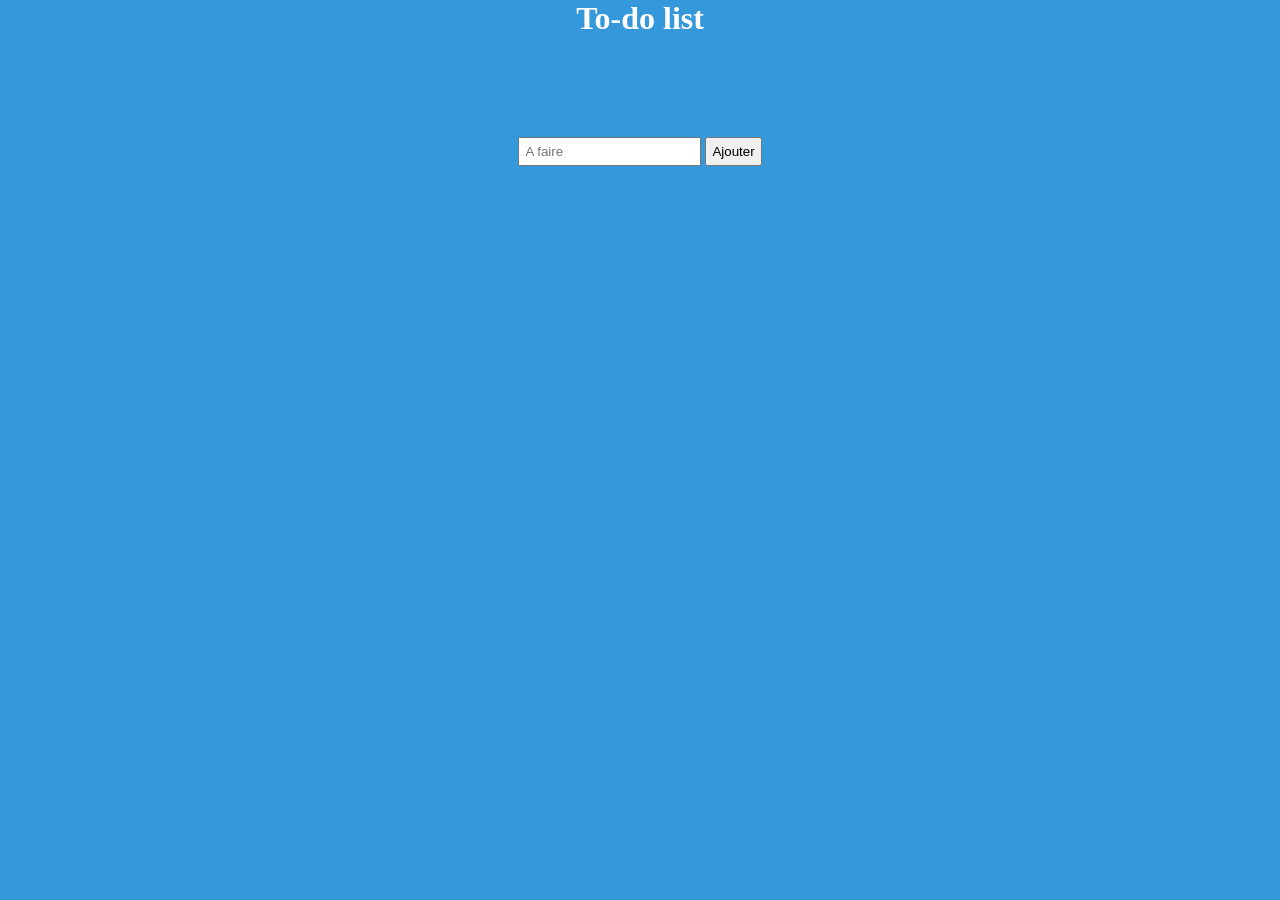
<file: TodoListJS/index.html>
<!DOCTYPE html>
<html lang="en">
    <head>
        <meta charset="UTF-8">
        <title>Title</title>
        <link rel="stylesheet" href="css/style.css">
    </head>
    <body>
        <h1>To-do list</h1>
        <ul id="todoList">

        </ul>
        <div>
            <input type="text" name="todo" id="todo" placeholder="A faire">
            <button onclick="addTodo()">Ajouter</button>
        </div>
        <script src="js/app.js"></script>
    </body>
</html>
</file>
<file: TodoListJS/css/style.css>
* {
    margin: 0;
    padding: 0;
}

body {
    background-color: #3498db;
    display: flex;
    flex-direction: column;
    align-items: center;
    flex-wrap: wrap;
}

h1 {
    color: white;
}

li {
    list-style-type: none;
    padding: 15px;
    border: 1px solid black;
    border-radius: 5px;
    background-color: white;
    width: 200px;
    text-align: center;
    white-space: normal;
}

ul {
    margin-bottom: 50px;
    margin-top: 50px;
}

button, input {
    padding: 5px;
}
</file>
